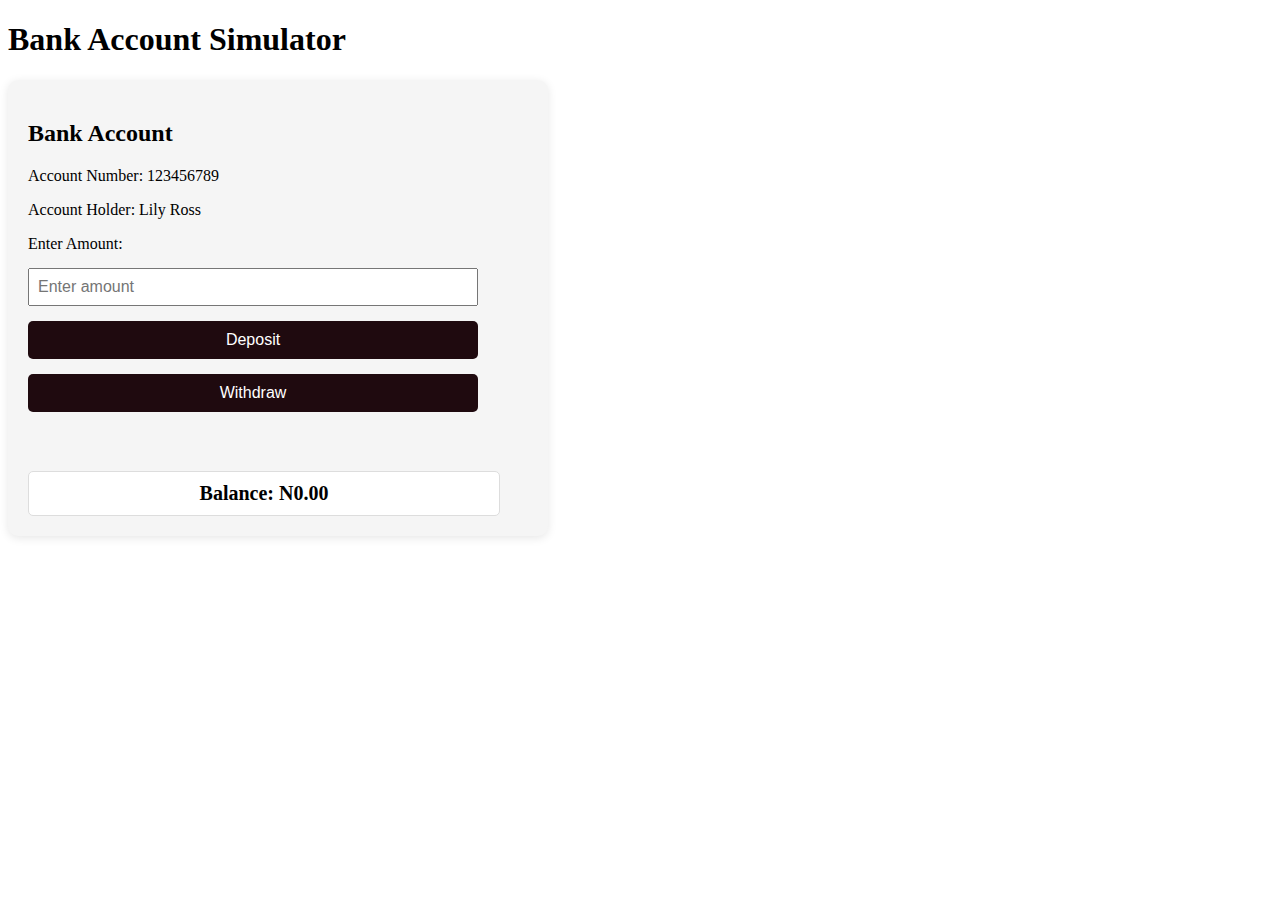
<file: bankacct.html>
<!DOCTYPE html>
<html lang="en">
<head>
    <meta charset="UTF-8">
    <meta name="viewport" content="width=device-width, initial-scale=1.0">
    <link rel="stylesheet" href="bank-acct.css">
</head>
<body>
    <h1> Bank Account Simulator</h1>
    <div class="bank-account">
        <h2>Bank Account</h2>
        <p id="accountInfo">Account Number: 123456789</p>
        <p id="accountHolder">Account Holder: Lily Ross</p>
        <label for="amountInput">Enter Amount:</label>
        <input type="number" id="amountInput" placeholder="Enter amount" min="0" step="0.01" />
        <button id="depositBtn">Deposit</button>
        <button id="withdrawBtn">Withdraw</button>
        <div id="message"></div>
        <div id="balance">Balance: $0.00</div>
    </div>

    <script src="bank-acct.js"></script>
</body>
</html>
</file>
<file: bank-acct.css>
.bank-account {
  background: whitesmoke;
  padding: 20px;
  border-radius: 10px;
  width: 500px;
  box-shadow: 0 2px 10px rgba(0, 0, 0, 0.1);
}

button {
  padding: 10px;
  background-color: #1f0a0f;
  color: white;
  border: none;
  border-radius: 5px;
  cursor: pointer;
  transition: background-color 0.25s ease;
}

label, input, button {
  display: block;
  width: 90%;
  margin-bottom: 15px;
  font-size: 1rem;
}

input {
  padding: 8px;
  box-sizing: border-box;
}

#message {
  margin-bottom: 15px;
  font-weight: bold;
  min-height: 24px;
  height: auto;
}

#balance {
  font-size: 1.25rem;
  font-weight: bold;
  text-align: center;
  width: 90%;
  margin-top: 20px;
  padding: 10px;
  border: 1px solid #ddd;
  border-radius: 5px;
  background: #fff;
}
</file>
